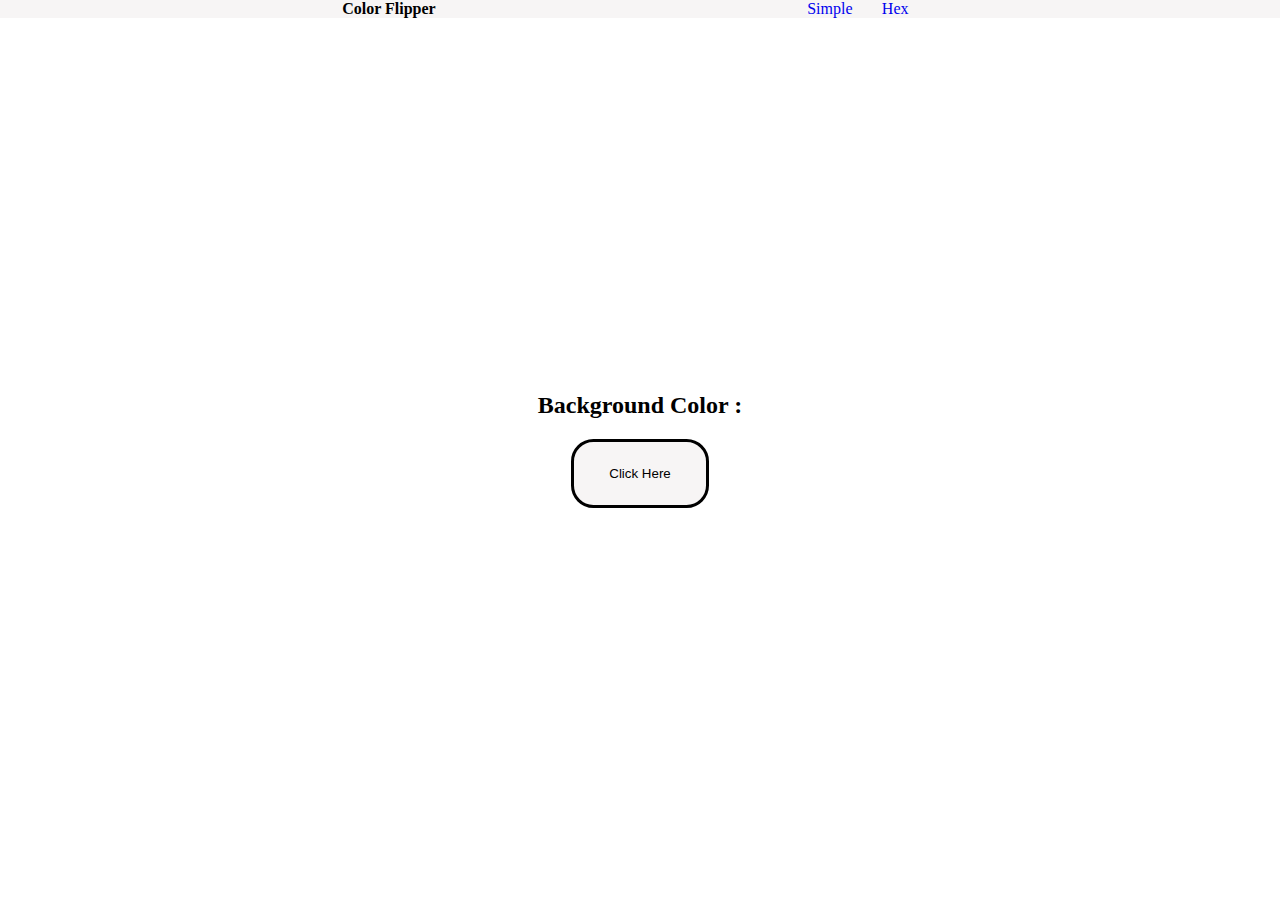
<file: index.html>
<!DOCTYPE html>
<html lang="en">
<head>
    <meta charset="UTF-8">
    <meta name="viewport" content="width=device-width, initial-scale=1.0">
    <title>color flipper</title>
    <link rel="stylesheet" href="style.css">
   

</head>
<body>
    
    

        <div class="nav-container">

            <h4>Color Flipper </h4>
            <ul class="links">
                <li><a href="index.html"> Simple</a></li>
                <li><a href="hex.html"> Hex </a></li>
            </ul>
        </div>
    


    

        <div class="container">

            <h2>Background Color : <span id="color"></span></h2>
            <button class="btn">Click Here</button>
        </div>
    

</body>
</html>
</file>
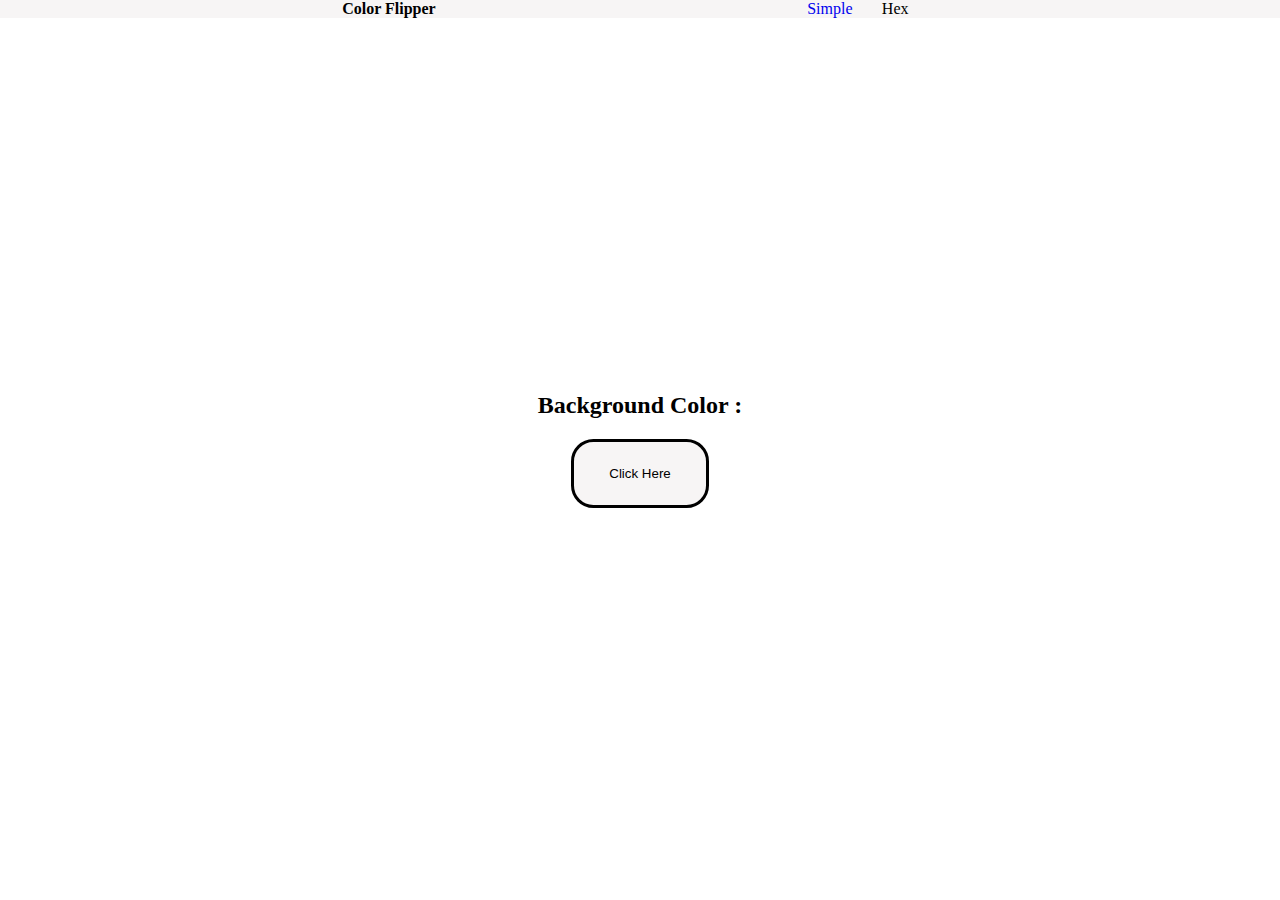
<file: hex.html>
<!DOCTYPE html>
<html lang="en">
<head>
    <meta charset="UTF-8">
    <meta name="viewport" content="width=device-width, initial-scale=1.0">
    <title>Document</title>
    <link rel="stylesheet" href="style.css">
    <script src="script.js" defer></script>
    
</head>
<body>
    
    <div class="nav-container">

        <h4>Color Flipper </h4>
        <ul class="links">
            <li><a href="index.html"> Simple</a></li>
            <li><a href="hex.html"></a> Hex </li>
        </ul>
    </div>





    <div class="container">

        <h2>Background Color : <span id="color"></span></h2>
        <button class="btn"> Click Here</button>

    </div>

</body>
</html>
</file>
<file: style.css>
*{
    padding: 0px;
    margin: 0px;
    box-sizing: border-box;
}


.nav-container{
    position:absolute;
    display: flex;
    justify-content: space-evenly;
    left: 0px;
    right: 0px;
    z-index: 100;
    background-color: hsla(0, 14%, 90%, 0.342) ;
    
}
ul{
    list-style: none;
    display: flex;
    justify-content: space-evenly;
    width: 160px;;


}
.container{
    background-color: hex(255,255,255);
    display: flex;
    flex-direction:column;
    align-items:center ;
    justify-content: center;
    position: absolute;
    top:0px;
    bottom:0px; 
    left:0px;
    right:0px;
}   

.btn{
    
    background-color: hsla(0, 14%, 90%, 0.342) ;
    padding: 24px 35px;
    border-radius: 1.4rem;
    border: solid black;
    margin-top: 20px; 
    
}

a{
    text-decoration:none;
}
</file>
